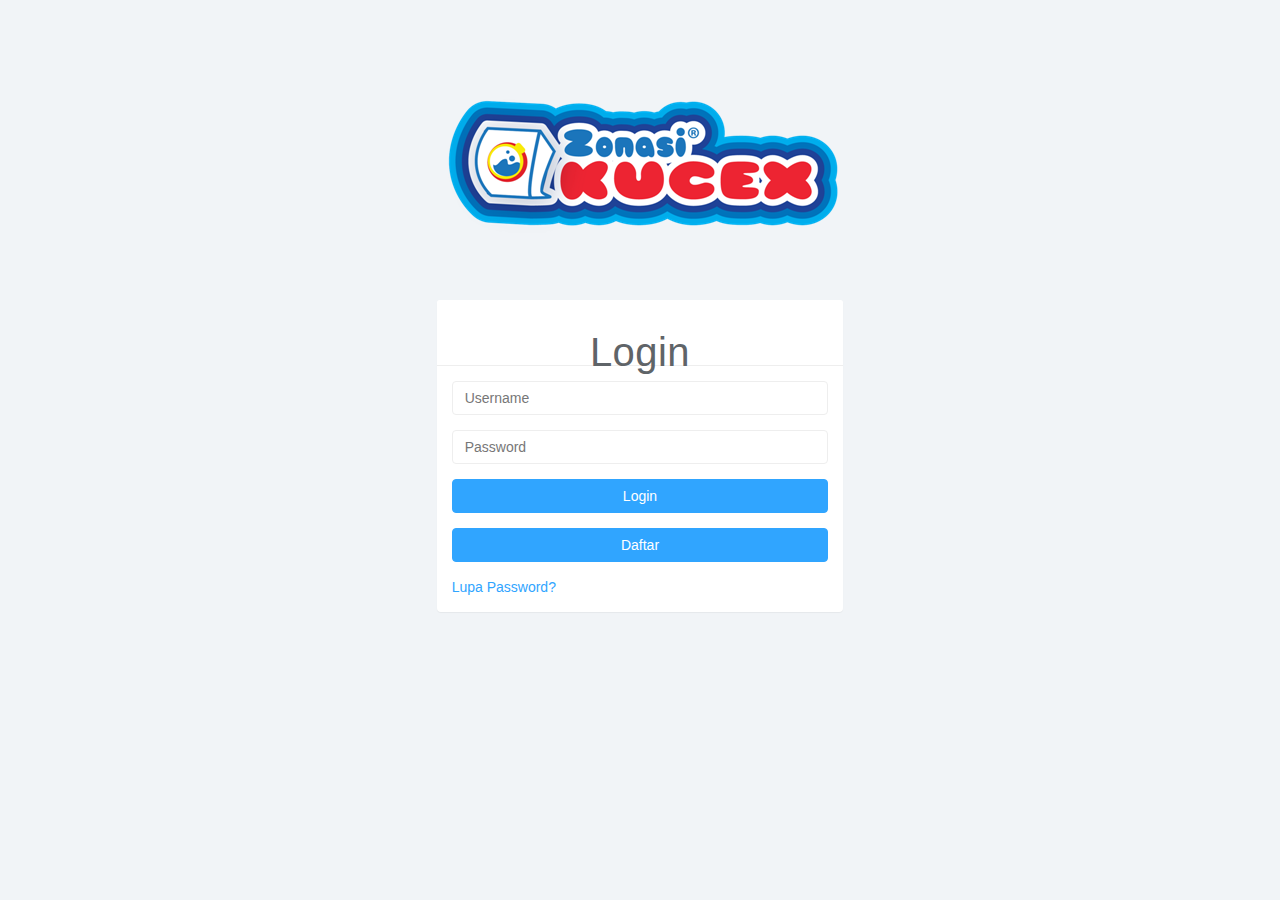
<file: Index.html>
<!DOCTYPE html>
<html>
<head>
<meta charset="utf-8">
<meta name="viewport" content="width=device-width, initial-scale=1">
<title>Laundry Zonasi Kucex</title>
<link rel="icon" type="image" href="img/Logo zonasi kucex.png">
<link href="css/bootstrap.min.css" rel="stylesheet">
<link href="css/datepicker3.css" rel="stylesheet">
<link href="css/styles.css" rel="stylesheet">


</head>

<body>
	
	<div class="row">
	<center><img src="img/Logo Zonasi Kucex3.png"></center>		
		<div class="col-xs-10 col-xs-offset-1 col-sm-8 col-sm-offset-2 col-md-4 col-md-offset-4">
			<div class="login-panel panel panel-default">
				<div class="panel-heading"><center><h1>Login</h1></center></div>

				<div class="panel-body">
					<form role="form" method="post" action="LoginAksi.php">
						<fieldset>
							<div class="form-group">
								<input type="username" class="form-control" name="user" placeholder="Username" required>
							</div>
							<div class="form-group">
								<input type="password" class="form-control" name="pass" placeholder="Password" required>
							</div>
							<div class="form-group">
								<button type="submit" class="form-control btn btn-primary" name="submit">Login</button>
							</div>
							<div class="form-group">
								<a href="User/DaftarPelanggan.html" class="form-control btn btn-primary">Daftar</a>
							</div>
								<a href="User/LupaPassword.php">Lupa Password?</a>
						</fieldset>
					</form>
				</div>
			</div>
		</div>

	</div>	
	
		

	<script src="js/jquery-1.11.1.min.js"></script>
	<script src="js/bootstrap.min.js"></script>
	<script src="js/chart.min.js"></script>
	<script src="js/chart-data.js"></script>
	<script src="js/easypiechart.js"></script>
	<script src="js/easypiechart-data.js"></script>
	<script src="js/bootstrap-datepicker.js"></script>
	<script>
		!function ($) {
			$(document).on("click","ul.nav li.parent > a > span.icon", function(){		  
				$(this).find('em:first').toggleClass("glyphicon-minus");	  
			}); 
			$(".sidebar span.icon").find('em:first').addClass("glyphicon-plus");
		}(window.jQuery);

		$(window).on('resize', function () {
		  if ($(window).width() > 768) $('#sidebar-collapse').collapse('show')
		})
		$(window).on('resize', function () {
		  if ($(window).width() <= 767) $('#sidebar-collapse').collapse('hide')
		})
	</script>	
</body>

</html>
</file>
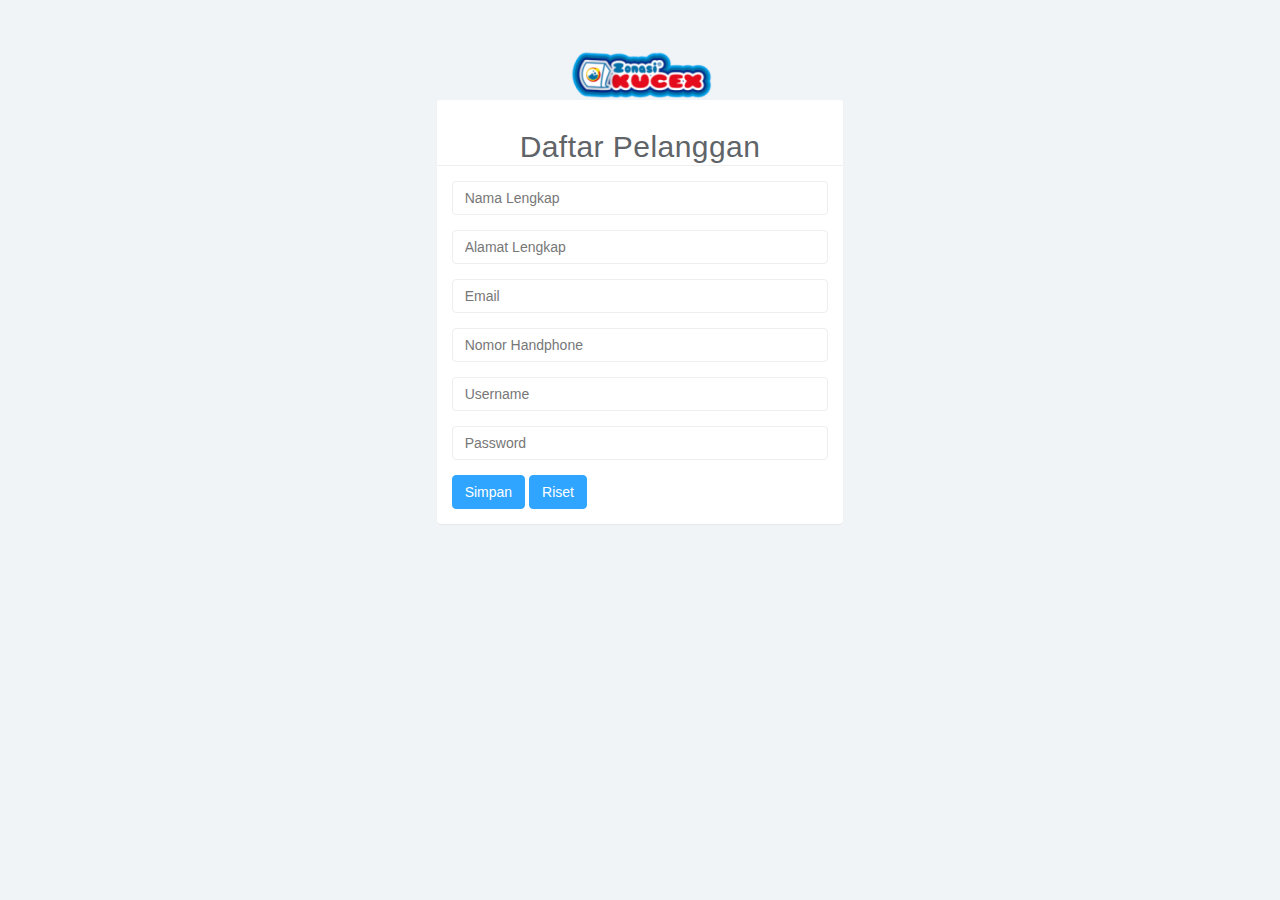
<file: User/DaftarPelanggan.html>
<!DOCTYPE html>
<html>
<head>
<meta charset="utf-8">
<meta name="viewport" content="width=device-width, initial-scale=1">
<title>Laundry Zonasi Kucex</title>
<link rel="icon" type="image" href="../img/Logo zonasi kucex.png">
<link href="../css/bootstrap.min.css" rel="stylesheet">
<link href="../css/datepicker3.css" rel="stylesheet">
<link href="../css/styles.css" rel="stylesheet">


</head>

<body>
	<center><img src="../img/Logo Zonasi Kucex.png"></center>
	<div class="row">

		<div class="col-xs-10 col-xs-offset-1 col-sm-8 col-sm-offset-2 col-md-4 col-md-offset-4">
			<div class="login-panel panel panel-default">
				<div class="panel-heading"><center><h2>Daftar Pelanggan</h2></center></div>

				<div class="panel-body">
					<form role="form" action="DaftarAksi.php" method="post">
						<fieldset>

							<div class="form-group">
								<input type="text" class="form-control" name="Nama" placeholder="Nama Lengkap" required>
							</div>
							<div class="form-group">
								<input type="text" class="form-control" name="Alamat" placeholder="Alamat Lengkap" required>
							</div>
							<div class="form-group">
								<input type="email" class="form-control" name="Email" placeholder="Email" required>
							</div>
							<div class="form-group">
								<input type="tel" class="form-control" name="Nomor" placeholder="Nomor Handphone" required>
							</div>
							<div class="form-group">
								<input type="text" class="form-control" name="Username" placeholder="Username" required>
							</div>
							<div class="form-group">
								<input type="Password" class="form-control" name="Password" placeholder="Password" required>
							</div>
								<div class="form-group">
									<input type = "hidden" name="Level" value="Pelanggan">
								</div>
								<div class="form-group">
									<input type = "hidden" name="Flag" value="1">
								</div>						 
							 <button type="submit" name="submit" class="btn btn-primary">Simpan</button>
							 <button type="reset" name="reset" class="btn btn-primary">Riset</button>
						</fieldset>
					</form>
				</div>
			</div>
		</div>

	</div>	
	
		

	<script src="../js/jquery-1.11.1.min.js"></script>
	<script src="../js/bootstrap.min.js"></script>
	<script src="../js/chart.min.js"></script>
	<script src="../js/chart-data.js"></script>
	<script src="../js/easypiechart.js"></script>
	<script src="../js/easypiechart-data.js"></script>
	<script src="../js/bootstrap-datepicker.js"></script>
	<script>
		!function ($) {
			$(document).on("click","ul.nav li.parent > a > span.icon", function(){		  
				$(this).find('em:first').toggleClass("glyphicon-minus");	  
			}); 
			$(".sidebar span.icon").find('em:first').addClass("glyphicon-plus");
		}(window.jQuery);

		$(window).on('resize', function () {
		  if ($(window).width() > 768) $('#sidebar-collapse').collapse('show')
		})
		$(window).on('resize', function () {
		  if ($(window).width() <= 767) $('#sidebar-collapse').collapse('hide')
		})
	</script>	
</body>

</html>
</file>
<file: css/datepicker3.css>
/*!
 * Datepicker for Bootstrap
 *
 * Copyright 2012 Stefan Petre
 * Improvements by Andrew Rowls
 * Licensed under the Apache License v2.0
 * http://www.apache.org/licenses/LICENSE-2.0
 *
 */
.datepicker {
  padding: 4px;
  border-radius: 4px;
  direction: ltr;
  /*.dow {
		border-top: 1px solid #ddd !important;
	}*/
}
.datepicker-inline {
  width: 220px;
}
.datepicker.datepicker-rtl {
  direction: rtl;
}
.datepicker.datepicker-rtl table tr td span {
  float: right;
}
.datepicker-dropdown {
  top: 0;
  left: 0;
}
.datepicker-dropdown:before {
  content: '';
  display: inline-block;
  border-left: 7px solid transparent;
  border-right: 7px solid transparent;
  border-bottom: 7px solid #ccc;
  border-top: 0;
  border-bottom-color: rgba(0, 0, 0, 0.2);
  position: absolute;
}
.datepicker-dropdown:after {
  content: '';
  display: inline-block;
  border-left: 6px solid transparent;
  border-right: 6px solid transparent;
  border-bottom: 6px solid #fff;
  border-top: 0;
  position: absolute;
}
.datepicker-dropdown.datepicker-orient-left:before {
  left: 6px;
}
.datepicker-dropdown.datepicker-orient-left:after {
  left: 7px;
}
.datepicker-dropdown.datepicker-orient-right:before {
  right: 6px;
}
.datepicker-dropdown.datepicker-orient-right:after {
  right: 7px;
}
.datepicker-dropdown.datepicker-orient-top:before {
  top: -7px;
}
.datepicker-dropdown.datepicker-orient-top:after {
  top: -6px;
}
.datepicker-dropdown.datepicker-orient-bottom:before {
  bottom: -7px;
  border-bottom: 0;
  border-top: 7px solid #999;
}
.datepicker-dropdown.datepicker-orient-bottom:after {
  bottom: -6px;
  border-bottom: 0;
  border-top: 6px solid #fff;
}
.datepicker > div {
  display: none;
}
.datepicker.days div.datepicker-days {
  display: block;
}
.datepicker.months div.datepicker-months {
  display: block;
}
.datepicker.years div.datepicker-years {
  display: block;
}
.datepicker table {
  margin: 0;
  -webkit-touch-callout: none;
  -webkit-user-select: none;
  -khtml-user-select: none;
  -moz-user-select: none;
  -ms-user-select: none;
  user-select: none;
}
.datepicker table tr td,
.datepicker table tr th {
  text-align: center;
  width: 30px;
  height: 30px;
  border-radius: 4px;
  border: none;
}
.table-striped .datepicker table tr td,
.table-striped .datepicker table tr th {
  background-color: transparent;
}
.datepicker table tr td.day:hover,
.datepicker table tr td.day.focused {
  background: #eeeeee;
  cursor: pointer;
}
.datepicker table tr td.old,
.datepicker table tr td.new {
  color: #999999;
}
.datepicker table tr td.disabled,
.datepicker table tr td.disabled:hover {
  background: none;
  color: #999999;
  cursor: default;
}
.datepicker table tr td.today,
.datepicker table tr td.today:hover,
.datepicker table tr td.today.disabled,
.datepicker table tr td.today.disabled:hover {
  color: #000000;
  background-color: #ffdb99;
  border-color: #ffb733;
}
.datepicker table tr td.today:hover,
.datepicker table tr td.today:hover:hover,
.datepicker table tr td.today.disabled:hover,
.datepicker table tr td.today.disabled:hover:hover,
.datepicker table tr td.today:focus,
.datepicker table tr td.today:hover:focus,
.datepicker table tr td.today.disabled:focus,
.datepicker table tr td.today.disabled:hover:focus,
.datepicker table tr td.today:active,
.datepicker table tr td.today:hover:active,
.datepicker table tr td.today.disabled:active,
.datepicker table tr td.today.disabled:hover:active,
.datepicker table tr td.today.active,
.datepicker table tr td.today:hover.active,
.datepicker table tr td.today.disabled.active,
.datepicker table tr td.today.disabled:hover.active,
.open .dropdown-toggle.datepicker table tr td.today,
.open .dropdown-toggle.datepicker table tr td.today:hover,
.open .dropdown-toggle.datepicker table tr td.today.disabled,
.open .dropdown-toggle.datepicker table tr td.today.disabled:hover {
  color: #000000;
  background-color: #ffcd70;
  border-color: #f59e00;
}
.datepicker table tr td.today:active,
.datepicker table tr td.today:hover:active,
.datepicker table tr td.today.disabled:active,
.datepicker table tr td.today.disabled:hover:active,
.datepicker table tr td.today.active,
.datepicker table tr td.today:hover.active,
.datepicker table tr td.today.disabled.active,
.datepicker table tr td.today.disabled:hover.active,
.open .dropdown-toggle.datepicker table tr td.today,
.open .dropdown-toggle.datepicker table tr td.today:hover,
.open .dropdown-toggle.datepicker table tr td.today.disabled,
.open .dropdown-toggle.datepicker table tr td.today.disabled:hover {
  background-image: none;
}
.datepicker table tr td.today.disabled,
.datepicker table tr td.today:hover.disabled,
.datepicker table tr td.today.disabled.disabled,
.datepicker table tr td.today.disabled:hover.disabled,
.datepicker table tr td.today[disabled],
.datepicker table tr td.today:hover[disabled],
.datepicker table tr td.today.disabled[disabled],
.datepicker table tr td.today.disabled:hover[disabled],
fieldset[disabled] .datepicker table tr td.today,
fieldset[disabled] .datepicker table tr td.today:hover,
fieldset[disabled] .datepicker table tr td.today.disabled,
fieldset[disabled] .datepicker table tr td.today.disabled:hover,
.datepicker table tr td.today.disabled:hover,
.datepicker table tr td.today:hover.disabled:hover,
.datepicker table tr td.today.disabled.disabled:hover,
.datepicker table tr td.today.disabled:hover.disabled:hover,
.datepicker table tr td.today[disabled]:hover,
.datepicker table tr td.today:hover[disabled]:hover,
.datepicker table tr td.today.disabled[disabled]:hover,
.datepicker table tr td.today.disabled:hover[disabled]:hover,
fieldset[disabled] .datepicker table tr td.today:hover,
fieldset[disabled] .datepicker table tr td.today:hover:hover,
fieldset[disabled] .datepicker table tr td.today.disabled:hover,
fieldset[disabled] .datepicker table tr td.today.disabled:hover:hover,
.datepicker table tr td.today.disabled:focus,
.datepicker table tr td.today:hover.disabled:focus,
.datepicker table tr td.today.disabled.disabled:focus,
.datepicker table tr td.today.disabled:hover.disabled:focus,
.datepicker table tr td.today[disabled]:focus,
.datepicker table tr td.today:hover[disabled]:focus,
.datepicker table tr td.today.disabled[disabled]:focus,
.datepicker table tr td.today.disabled:hover[disabled]:focus,
fieldset[disabled] .datepicker table tr td.today:focus,
fieldset[disabled] .datepicker table tr td.today:hover:focus,
fieldset[disabled] .datepicker table tr td.today.disabled:focus,
fieldset[disabled] .datepicker table tr td.today.disabled:hover:focus,
.datepicker table tr td.today.disabled:active,
.datepicker table tr td.today:hover.disabled:active,
.datepicker table tr td.today.disabled.disabled:active,
.datepicker table tr td.today.disabled:hover.disabled:active,
.datepicker table tr td.today[disabled]:active,
.datepicker table tr td.today:hover[disabled]:active,
.datepicker table tr td.today.disabled[disabled]:active,
.datepicker table tr td.today.disabled:hover[disabled]:active,
fieldset[disabled] .datepicker table tr td.today:active,
fieldset[disabled] .datepicker table tr td.today:hover:active,
fieldset[disabled] .datepicker table tr td.today.disabled:active,
fieldset[disabled] .datepicker table tr td.today.disabled:hover:active,
.datepicker table tr td.today.disabled.active,
.datepicker table tr td.today:hover.disabled.active,
.datepicker table tr td.today.disabled.disabled.active,
.datepicker table tr td.today.disabled:hover.disabled.active,
.datepicker table tr td.today[disabled].active,
.datepicker table tr td.today:hover[disabled].active,
.datepicker table tr td.today.disabled[disabled].active,
.datepicker table tr td.today.disabled:hover[disabled].active,
fieldset[disabled] .datepicker table tr td.today.active,
fieldset[disabled] .datepicker table tr td.today:hover.active,
fieldset[disabled] .datepicker table tr td.today.disabled.active,
fieldset[disabled] .datepicker table tr td.today.disabled:hover.active {
  background-color: #ffdb99;
  border-color: #ffb733;
}
.datepicker table tr td.today:hover:hover {
  color: #000;
}
.datepicker table tr td.today.active:hover {
  color: #fff;
}
.datepicker table tr td.range,
.datepicker table tr td.range:hover,
.datepicker table tr td.range.disabled,
.datepicker table tr td.range.disabled:hover {
  background: #eeeeee;
  border-radius: 0;
}
.datepicker table tr td.range.today,
.datepicker table tr td.range.today:hover,
.datepicker table tr td.range.today.disabled,
.datepicker table tr td.range.today.disabled:hover {
  color: #000000;
  background-color: #f7ca77;
  border-color: #f1a417;
  border-radius: 0;
}
.datepicker table tr td.range.today:hover,
.datepicker table tr td.range.today:hover:hover,
.datepicker table tr td.range.today.disabled:hover,
.datepicker table tr td.range.today.disabled:hover:hover,
.datepicker table tr td.range.today:focus,
.datepicker table tr td.range.today:hover:focus,
.datepicker table tr td.range.today.disabled:focus,
.datepicker table tr td.range.today.disabled:hover:focus,
.datepicker table tr td.range.today:active,
.datepicker table tr td.range.today:hover:active,
.datepicker table tr td.range.today.disabled:active,
.datepicker table tr td.range.today.disabled:hover:active,
.datepicker table tr td.range.today.active,
.datepicker table tr td.range.today:hover.active,
.datepicker table tr td.range.today.disabled.active,
.datepicker table tr td.range.today.disabled:hover.active,
.open .dropdown-toggle.datepicker table tr td.range.today,
.open .dropdown-toggle.datepicker table tr td.range.today:hover,
.open .dropdown-toggle.datepicker table tr td.range.today.disabled,
.open .dropdown-toggle.datepicker table tr td.range.today.disabled:hover {
  color: #000000;
  background-color: #f4bb51;
  border-color: #bf800c;
}
.datepicker table tr td.range.today:active,
.datepicker table tr td.range.today:hover:active,
.datepicker table tr td.range.today.disabled:active,
.datepicker table tr td.range.today.disabled:hover:active,
.datepicker table tr td.range.today.active,
.datepicker table tr td.range.today:hover.active,
.datepicker table tr td.range.today.disabled.active,
.datepicker table tr td.range.today.disabled:hover.active,
.open .dropdown-toggle.datepicker table tr td.range.today,
.open .dropdown-toggle.datepicker table tr td.range.today:hover,
.open .dropdown-toggle.datepicker table tr td.range.today.disabled,
.open .dropdown-toggle.datepicker table tr td.range.today.disabled:hover {
  background-image: none;
}
.datepicker table tr td.range.today.disabled,
.datepicker table tr td.range.today:hover.disabled,
.datepicker table tr td.range.today.disabled.disabled,
.datepicker table tr td.range.today.disabled:hover.disabled,
.datepicker table tr td.range.today[disabled],
.datepicker table tr td.range.today:hover[disabled],
.datepicker table tr td.range.today.disabled[disabled],
.datepicker table tr td.range.today.disabled:hover[disabled],
fieldset[disabled] .datepicker table tr td.range.today,
fieldset[disabled] .datepicker table tr td.range.today:hover,
fieldset[disabled] .datepicker table tr td.range.today.disabled,
fieldset[disabled] .datepicker table tr td.range.today.disabled:hover,
.datepicker table tr td.range.today.disabled:hover,
.datepicker table tr td.range.today:hover.disabled:hover,
.datepicker table tr td.range.today.disabled.disabled:hover,
.datepicker table tr td.range.today.disabled:hover.disabled:hover,
.datepicker table tr td.range.today[disabled]:hover,
.datepicker table tr td.range.today:hover[disabled]:hover,
.datepicker table tr td.range.today.disabled[disabled]:hover,
.datepicker table tr td.range.today.disabled:hover[disabled]:hover,
fieldset[disabled] .datepicker table tr td.range.today:hover,
fieldset[disabled] .datepicker table tr td.range.today:hover:hover,
fieldset[disabled] .datepicker table tr td.range.today.disabled:hover,
fieldset[disabled] .datepicker table tr td.range.today.disabled:hover:hover,
.datepicker table tr td.range.today.disabled:focus,
.datepicker table tr td.range.today:hover.disabled:focus,
.datepicker table tr td.range.today.disabled.disabled:focus,
.datepicker table tr td.range.today.disabled:hover.disabled:focus,
.datepicker table tr td.range.today[disabled]:focus,
.datepicker table tr td.range.today:hover[disabled]:focus,
.datepicker table tr td.range.today.disabled[disabled]:focus,
.datepicker table tr td.range.today.disabled:hover[disabled]:focus,
fieldset[disabled] .datepicker table tr td.range.today:focus,
fieldset[disabled] .datepicker table tr td.range.today:hover:focus,
fieldset[disabled] .datepicker table tr td.range.today.disabled:focus,
fieldset[disabled] .datepicker table tr td.range.today.disabled:hover:focus,
.datepicker table tr td.range.today.disabled:active,
.datepicker table tr td.range.today:hover.disabled:active,
.datepicker table tr td.range.today.disabled.disabled:active,
.datepicker table tr td.range.today.disabled:hover.disabled:active,
.datepicker table tr td.range.today[disabled]:active,
.datepicker table tr td.range.today:hover[disabled]:active,
.datepicker table tr td.range.today.disabled[disabled]:active,
.datepicker table tr td.range.today.disabled:hover[disabled]:active,
fieldset[disabled] .datepicker table tr td.range.today:active,
fieldset[disabled] .datepicker table tr td.range.today:hover:active,
fieldset[disabled] .datepicker table tr td.range.today.disabled:active,
fieldset[disabled] .datepicker table tr td.range.today.disabled:hover:active,
.datepicker table tr td.range.today.disabled.active,
.datepicker table tr td.range.today:hover.disabled.active,
.datepicker table tr td.range.today.disabled.disabled.active,
.datepicker table tr td.range.today.disabled:hover.disabled.active,
.datepicker table tr td.range.today[disabled].active,
.datepicker table tr td.range.today:hover[disabled].active,
.datepicker table tr td.range.today.disabled[disabled].active,
.datepicker table tr td.range.today.disabled:hover[disabled].active,
fieldset[disabled] .datepicker table tr td.range.today.active,
fieldset[disabled] .datepicker table tr td.range.today:hover.active,
fieldset[disabled] .datepicker table tr td.range.today.disabled.active,
fieldset[disabled] .datepicker table tr td.range.today.disabled:hover.active {
  background-color: #f7ca77;
  border-color: #f1a417;
}
.datepicker table tr td.selected,
.datepicker table tr td.selected:hover,
.datepicker table tr td.selected.disabled,
.datepicker table tr td.selected.disabled:hover {
  color: #ffffff;
  background-color: #999999;
  border-color: #555555;
  text-shadow: 0 -1px 0 rgba(0, 0, 0, 0.25);
}
.datepicker table tr td.selected:hover,
.datepicker table tr td.selected:hover:hover,
.datepicker table tr td.selected.disabled:hover,
.datepicker table tr td.selected.disabled:hover:hover,
.datepicker table tr td.selected:focus,
.datepicker table tr td.selected:hover:focus,
.datepicker table tr td.selected.disabled:focus,
.datepicker table tr td.selected.disabled:hover:focus,
.datepicker table tr td.selected:active,
.datepicker table tr td.selected:hover:active,
.datepicker table tr td.selected.disabled:active,
.datepicker table tr td.selected.disabled:hover:active,
.datepicker table tr td.selected.active,
.datepicker table tr td.selected:hover.active,
.datepicker table tr td.selected.disabled.active,
.datepicker table tr td.selected.disabled:hover.active,
.open .dropdown-toggle.datepicker table tr td.selected,
.open .dropdown-toggle.datepicker table tr td.selected:hover,
.open .dropdown-toggle.datepicker table tr td.selected.disabled,
.open .dropdown-toggle.datepicker table tr td.selected.disabled:hover {
  color: #ffffff;
  background-color: #858585;
  border-color: #373737;
}
.datepicker table tr td.selected:active,
.datepicker table tr td.selected:hover:active,
.datepicker table tr td.selected.disabled:active,
.datepicker table tr td.selected.disabled:hover:active,
.datepicker table tr td.selected.active,
.datepicker table tr td.selected:hover.active,
.datepicker table tr td.selected.disabled.active,
.datepicker table tr td.selected.disabled:hover.active,
.open .dropdown-toggle.datepicker table tr td.selected,
.open .dropdown-toggle.datepicker table tr td.selected:hover,
.open .dropdown-toggle.datepicker table tr td.selected.disabled,
.open .dropdown-toggle.datepicker table tr td.selected.disabled:hover {
  background-image: none;
}
.datepicker table tr td.selected.disabled,
.datepicker table tr td.selected:hover.disabled,
.datepicker table tr td.selected.disabled.disabled,
.datepicker table tr td.selected.disabled:hover.disabled,
.datepicker table tr td.selected[disabled],
.datepicker table tr td.selected:hover[disabled],
.datepicker table tr td.selected.disabled[disabled],
.datepicker table tr td.selected.disabled:hover[disabled],
fieldset[disabled] .datepicker table tr td.selected,
fieldset[disabled] .datepicker table tr td.selected:hover,
fieldset[disabled] .datepicker table tr td.selected.disabled,
fieldset[disabled] .datepicker table tr td.selected.disabled:hover,
.datepicker table tr td.selected.disabled:hover,
.datepicker table tr td.selected:hover.disabled:hover,
.datepicker table tr td.selected.disabled.disabled:hover,
.datepicker table tr td.selected.disabled:hover.disabled:hover,
.datepicker table tr td.selected[disabled]:hover,
.datepicker table tr td.selected:hover[disabled]:hover,
.datepicker table tr td.selected.disabled[disabled]:hover,
.datepicker table tr td.selected.disabled:hover[disabled]:hover,
fieldset[disabled] .datepicker table tr td.selected:hover,
fieldset[disabled] .datepicker table tr td.selected:hover:hover,
fieldset[disabled] .datepicker table tr td.selected.disabled:hover,
fieldset[disabled] .datepicker table tr td.selected.disabled:hover:hover,
.datepicker table tr td.selected.disabled:focus,
.datepicker table tr td.selected:hover.disabled:focus,
.datepicker table tr td.selected.disabled.disabled:focus,
.datepicker table tr td.selected.disabled:hover.disabled:focus,
.datepicker table tr td.selected[disabled]:focus,
.datepicker table tr td.selected:hover[disabled]:focus,
.datepicker table tr td.selected.disabled[disabled]:focus,
.datepicker table tr td.selected.disabled:hover[disabled]:focus,
fieldset[disabled] .datepicker table tr td.selected:focus,
fieldset[disabled] .datepicker table tr td.selected:hover:focus,
fieldset[disabled] .datepicker table tr td.selected.disabled:focus,
fieldset[disabled] .datepicker table tr td.selected.disabled:hover:focus,
.datepicker table tr td.selected.disabled:active,
.datepicker table tr td.selected:hover.disabled:active,
.datepicker table tr td.selected.disabled.disabled:active,
.datepicker table tr td.selected.disabled:hover.disabled:active,
.datepicker table tr td.selected[disabled]:active,
.datepicker table tr td.selected:hover[disabled]:active,
.datepicker table tr td.selected.disabled[disabled]:active,
.datepicker table tr td.selected.disabled:hover[disabled]:active,
fieldset[disabled] .datepicker table tr td.selected:active,
fieldset[disabled] .datepicker table tr td.selected:hover:active,
fieldset[disabled] .datepicker table tr td.selected.disabled:active,
fieldset[disabled] .datepicker table tr td.selected.disabled:hover:active,
.datepicker table tr td.selected.disabled.active,
.datepicker table tr td.selected:hover.disabled.active,
.datepicker table tr td.selected.disabled.disabled.active,
.datepicker table tr td.selected.disabled:hover.disabled.active,
.datepicker table tr td.selected[disabled].active,
.datepicker table tr td.selected:hover[disabled].active,
.datepicker table tr td.selected.disabled[disabled].active,
.datepicker table tr td.selected.disabled:hover[disabled].active,
fieldset[disabled] .datepicker table tr td.selected.active,
fieldset[disabled] .datepicker table tr td.selected:hover.active,
fieldset[disabled] .datepicker table tr td.selected.disabled.active,
fieldset[disabled] .datepicker table tr td.selected.disabled:hover.active {
  background-color: #999999;
  border-color: #555555;
}
.datepicker table tr td.active,
.datepicker table tr td.active:hover,
.datepicker table tr td.active.disabled,
.datepicker table tr td.active.disabled:hover {
  color: #ffffff;
  background-color: #428bca;
  border-color: #357ebd;
  text-shadow: 0 -1px 0 rgba(0, 0, 0, 0.25);
}
.datepicker table tr td.active:hover,
.datepicker table tr td.active:hover:hover,
.datepicker table tr td.active.disabled:hover,
.datepicker table tr td.active.disabled:hover:hover,
.datepicker table tr td.active:focus,
.datepicker table tr td.active:hover:focus,
.datepicker table tr td.active.disabled:focus,
.datepicker table tr td.active.disabled:hover:focus,
.datepicker table tr td.active:active,
.datepicker table tr td.active:hover:active,
.datepicker table tr td.active.disabled:active,
.datepicker table tr td.active.disabled:hover:active,
.datepicker table tr td.active.active,
.datepicker table tr td.active:hover.active,
.datepicker table tr td.active.disabled.active,
.datepicker table tr td.active.disabled:hover.active,
.open .dropdown-toggle.datepicker table tr td.active,
.open .dropdown-toggle.datepicker table tr td.active:hover,
.open .dropdown-toggle.datepicker table tr td.active.disabled,
.open .dropdown-toggle.datepicker table tr td.active.disabled:hover {
  color: #ffffff;
  background-color: #3276b1;
  border-color: #285e8e;
}
.datepicker table tr td.active:active,
.datepicker table tr td.active:hover:active,
.datepicker table tr td.active.disabled:active,
.datepicker table tr td.active.disabled:hover:active,
.datepicker table tr td.active.active,
.datepicker table tr td.active:hover.active,
.datepicker table tr td.active.disabled.active,
.datepicker table tr td.active.disabled:hover.active,
.open .dropdown-toggle.datepicker table tr td.active,
.open .dropdown-toggle.datepicker table tr td.active:hover,
.open .dropdown-toggle.datepicker table tr td.active.disabled,
.open .dropdown-toggle.datepicker table tr td.active.disabled:hover {
  background-image: none;
}
.datepicker table tr td.active.disabled,
.datepicker table tr td.active:hover.disabled,
.datepicker table tr td.active.disabled.disabled,
.datepicker table tr td.active.disabled:hover.disabled,
.datepicker table tr td.active[disabled],
.datepicker table tr td.active:hover[disabled],
.datepicker table tr td.active.disabled[disabled],
.datepicker table tr td.active.disabled:hover[disabled],
fieldset[disabled] .datepicker table tr td.active,
fieldset[disabled] .datepicker table tr td.active:hover,
fieldset[disabled] .datepicker table tr td.active.disabled,
fieldset[disabled] .datepicker table tr td.active.disabled:hover,
.datepicker table tr td.active.disabled:hover,
.datepicker table tr td.active:hover.disabled:hover,
.datepicker table tr td.active.disabled.disabled:hover,
.datepicker table tr td.active.disabled:hover.disabled:hover,
.datepicker table tr td.active[disabled]:hover,
.datepicker table tr td.active:hover[disabled]:hover,
.datepicker table tr td.active.disabled[disabled]:hover,
.datepicker table tr td.active.disabled:hover[disabled]:hover,
fieldset[disabled] .datepicker table tr td.active:hover,
fieldset[disabled] .datepicker table tr td.active:hover:hover,
fieldset[disabled] .datepicker table tr td.active.disabled:hover,
fieldset[disabled] .datepicker table tr td.active.disabled:hover:hover,
.datepicker table tr td.active.disabled:focus,
.datepicker table tr td.active:hover.disabled:focus,
.datepicker table tr td.active.disabled.disabled:focus,
.datepicker table tr td.active.disabled:hover.disabled:focus,
.datepicker table tr td.active[disabled]:focus,
.datepicker table tr td.active:hover[disabled]:focus,
.datepicker table tr td.active.disabled[disabled]:focus,
.datepicker table tr td.active.disabled:hover[disabled]:focus,
fieldset[disabled] .datepicker table tr td.active:focus,
fieldset[disabled] .datepicker table tr td.active:hover:focus,
fieldset[disabled] .datepicker table tr td.active.disabled:focus,
fieldset[disabled] .datepicker table tr td.active.disabled:hover:focus,
.datepicker table tr td.active.disabled:active,
.datepicker table tr td.active:hover.disabled:active,
.datepicker table tr td.active.disabled.disabled:active,
.datepicker table tr td.active.disabled:hover.disabled:active,
.datepicker table tr td.active[disabled]:active,
.datepicker table tr td.active:hover[disabled]:active,
.datepicker table tr td.active.disabled[disabled]:active,
.datepicker table tr td.active.disabled:hover[disabled]:active,
fieldset[disabled] .datepicker table tr td.active:active,
fieldset[disabled] .datepicker table tr td.active:hover:active,
fieldset[disabled] .datepicker table tr td.active.disabled:active,
fieldset[disabled] .datepicker table tr td.active.disabled:hover:active,
.datepicker table tr td.active.disabled.active,
.datepicker table tr td.active:hover.disabled.active,
.datepicker table tr td.active.disabled.disabled.active,
.datepicker table tr td.active.disabled:hover.disabled.active,
.datepicker table tr td.active[disabled].active,
.datepicker table tr td.active:hover[disabled].active,
.datepicker table tr td.active.disabled[disabled].active,
.datepicker table tr td.active.disabled:hover[disabled].active,
fieldset[disabled] .datepicker table tr td.active.active,
fieldset[disabled] .datepicker table tr td.active:hover.active,
fieldset[disabled] .datepicker table tr td.active.disabled.active,
fieldset[disabled] .datepicker table tr td.active.disabled:hover.active {
  background-color: #428bca;
  border-color: #357ebd;
}
.datepicker table tr td span {
  display: block;
  width: 23%;
  height: 54px;
  line-height: 54px;
  float: left;
  margin: 1%;
  cursor: pointer;
  border-radius: 4px;
}
.datepicker table tr td span:hover {
  background: #eeeeee;
}
.datepicker table tr td span.disabled,
.datepicker table tr td span.disabled:hover {
  background: none;
  color: #999999;
  cursor: default;
}
.datepicker table tr td span.active,
.datepicker table tr td span.active:hover,
.datepicker table tr td span.active.disabled,
.datepicker table tr td span.active.disabled:hover {
  color: #ffffff;
  background-color: #428bca;
  border-color: #357ebd;
  text-shadow: 0 -1px 0 rgba(0, 0, 0, 0.25);
}
.datepicker table tr td span.active:hover,
.datepicker table tr td span.active:hover:hover,
.datepicker table tr td span.active.disabled:hover,
.datepicker table tr td span.active.disabled:hover:hover,
.datepicker table tr td span.active:focus,
.datepicker table tr td span.active:hover:focus,
.datepicker table tr td span.active.disabled:focus,
.datepicker table tr td span.active.disabled:hover:focus,
.datepicker table tr td span.active:active,
.datepicker table tr td span.active:hover:active,
.datepicker table tr td span.active.disabled:active,
.datepicker table tr td span.active.disabled:hover:active,
.datepicker table tr td span.active.active,
.datepicker table tr td span.active:hover.active,
.datepicker table tr td span.active.disabled.active,
.datepicker table tr td span.active.disabled:hover.active,
.open .dropdown-toggle.datepicker table tr td span.active,
.open .dropdown-toggle.datepicker table tr td span.active:hover,
.open .dropdown-toggle.datepicker table tr td span.active.disabled,
.open .dropdown-toggle.datepicker table tr td span.active.disabled:hover {
  color: #ffffff;
  background-color: #3276b1;
  border-color: #285e8e;
}
.datepicker table tr td span.active:active,
.datepicker table tr td span.active:hover:active,
.datepicker table tr td span.active.disabled:active,
.datepicker table tr td span.active.disabled:hover:active,
.datepicker table tr td span.active.active,
.datepicker table tr td span.active:hover.active,
.datepicker table tr td span.active.disabled.active,
.datepicker table tr td span.active.disabled:hover.active,
.open .dropdown-toggle.datepicker table tr td span.active,
.open .dropdown-toggle.datepicker table tr td span.active:hover,
.open .dropdown-toggle.datepicker table tr td span.active.disabled,
.open .dropdown-toggle.datepicker table tr td span.active.disabled:hover {
  background-image: none;
}
.datepicker table tr td span.active.disabled,
.datepicker table tr td span.active:hover.disabled,
.datepicker table tr td span.active.disabled.disabled,
.datepicker table tr td span.active.disabled:hover.disabled,
.datepicker table tr td span.active[disabled],
.datepicker table tr td span.active:hover[disabled],
.datepicker table tr td span.active.disabled[disabled],
.datepicker table tr td span.active.disabled:hover[disabled],
fieldset[disabled] .datepicker table tr td span.active,
fieldset[disabled] .datepicker table tr td span.active:hover,
fieldset[disabled] .datepicker table tr td span.active.disabled,
fieldset[disabled] .datepicker table tr td span.active.disabled:hover,
.datepicker table tr td span.active.disabled:hover,
.datepicker table tr td span.active:hover.disabled:hover,
.datepicker table tr td span.active.disabled.disabled:hover,
.datepicker table tr td span.active.disabled:hover.disabled:hover,
.datepicker table tr td span.active[disabled]:hover,
.datepicker table tr td span.active:hover[disabled]:hover,
.datepicker table tr td span.active.disabled[disabled]:hover,
.datepicker table tr td span.active.disabled:hover[disabled]:hover,
fieldset[disabled] .datepicker table tr td span.active:hover,
fieldset[disabled] .datepicker table tr td span.active:hover:hover,
fieldset[disabled] .datepicker table tr td span.active.disabled:hover,
fieldset[disabled] .datepicker table tr td span.active.disabled:hover:hover,
.datepicker table tr td span.active.disabled:focus,
.datepicker table tr td span.active:hover.disabled:focus,
.datepicker table tr td span.active.disabled.disabled:focus,
.datepicker table tr td span.active.disabled:hover.disabled:focus,
.datepicker table tr td span.active[disabled]:focus,
.datepicker table tr td span.active:hover[disabled]:focus,
.datepicker table tr td span.active.disabled[disabled]:focus,
.datepicker table tr td span.active.disabled:hover[disabled]:focus,
fieldset[disabled] .datepicker table tr td span.active:focus,
fieldset[disabled] .datepicker table tr td span.active:hover:focus,
fieldset[disabled] .datepicker table tr td span.active.disabled:focus,
fieldset[disabled] .datepicker table tr td span.active.disabled:hover:focus,
.datepicker table tr td span.active.disabled:active,
.datepicker table tr td span.active:hover.disabled:active,
.datepicker table tr td span.active.disabled.disabled:active,
.datepicker table tr td span.active.disabled:hover.disabled:active,
.datepicker table tr td span.active[disabled]:active,
.datepicker table tr td span.active:hover[disabled]:active,
.datepicker table tr td span.active.disabled[disabled]:active,
.datepicker table tr td span.active.disabled:hover[disabled]:active,
fieldset[disabled] .datepicker table tr td span.active:active,
fieldset[disabled] .datepicker table tr td span.active:hover:active,
fieldset[disabled] .datepicker table tr td span.active.disabled:active,
fieldset[disabled] .datepicker table tr td span.active.disabled:hover:active,
.datepicker table tr td span.active.disabled.active,
.datepicker table tr td span.active:hover.disabled.active,
.datepicker table tr td span.active.disabled.disabled.active,
.datepicker table tr td span.active.disabled:hover.disabled.active,
.datepicker table tr td span.active[disabled].active,
.datepicker table tr td span.active:hover[disabled].active,
.datepicker table tr td span.active.disabled[disabled].active,
.datepicker table tr td span.active.disabled:hover[disabled].active,
fieldset[disabled] .datepicker table tr td span.active.active,
fieldset[disabled] .datepicker table tr td span.active:hover.active,
fieldset[disabled] .datepicker table tr td span.active.disabled.active,
fieldset[disabled] .datepicker table tr td span.active.disabled:hover.active {
  background-color: #428bca;
  border-color: #357ebd;
}
.datepicker table tr td span.old,
.datepicker table tr td span.new {
  color: #999999;
}
.datepicker th.datepicker-switch {
  width: 145px;
}
.datepicker thead tr:first-child th,
.datepicker tfoot tr th {
  cursor: pointer;
}
.datepicker thead tr:first-child th:hover,
.datepicker tfoot tr th:hover {
  background: #eeeeee;
}
.datepicker .cw {
  font-size: 10px;
  width: 12px;
  padding: 0 2px 0 5px;
  vertical-align: middle;
}
.datepicker thead tr:first-child th.cw {
  cursor: default;
  background-color: transparent;
}
.input-group.date .input-group-addon i {
  cursor: pointer;
  width: 16px;
  height: 16px;
}
.input-daterange input {
  text-align: center;
}
.input-daterange input:first-child {
  border-radius: 3px 0 0 3px;
}
.input-daterange input:last-child {
  border-radius: 0 3px 3px 0;
}
.input-daterange .input-group-addon {
  width: auto;
  min-width: 16px;
  padding: 4px 5px;
  font-weight: normal;
  line-height: 1.428571429;
  text-align: center;
  text-shadow: 0 1px 0 #fff;
  vertical-align: middle;
  background-color: #eeeeee;
  border: solid #cccccc;
  border-width: 1px 0;
  margin-left: -5px;
  margin-right: -5px;
}
.datepicker.dropdown-menu {
  position: absolute;
  top: 100%;
  left: 0;
  z-index: 1000;
  float: left;
  display: none;
  min-width: 160px;
  list-style: none;
  background-color: #ffffff;
  border: 1px solid #ccc;
  border: 1px solid rgba(0, 0, 0, 0.2);
  border-radius: 5px;
  -webkit-box-shadow: 0 5px 10px rgba(0, 0, 0, 0.2);
  -moz-box-shadow: 0 5px 10px rgba(0, 0, 0, 0.2);
  box-shadow: 0 5px 10px rgba(0, 0, 0, 0.2);
  -webkit-background-clip: padding-box;
  -moz-background-clip: padding;
  background-clip: padding-box;
  *border-right-width: 2px;
  *border-bottom-width: 2px;
  color: #333333;
  font-family: "Helvetica Neue", Helvetica, Arial, sans-serif;
  font-size: 13px;
  line-height: 1.428571429;
}
.datepicker.dropdown-menu th,
.datepicker.datepicker-inline th,
.datepicker.dropdown-menu td,
.datepicker.datepicker-inline td {
  padding: 0px 5px;
}
</file>
<file: css/styles.css>
/*
Lumino Admin Bootstrap Template
Version 1.0
*/


/*Global Styles*/

body {
	background: #f1f4f7;
	padding-top: 50px;
	color: #5f6468;
}

p {
	color: #777;
}

a, a:hover, a:focus {
	color: #30a5ff;
}

h1, h2, h3, h4, h5, h6 {
	color: #5f6468;
}

h1 {
	font-weight: 300;
	font-size: 40px;
}

h2 {
	font-weight: 300;
	margin-bottom: 20px;
}

h3, h4 {
	font-weight: 300;
}

.large {
	font-size: 2em;
}

.text-muted {
	color: #9fadbb;
}

.color-gray { color: #5f6468; }
.color-blue { color: #30a5ff; }
.color-teal { color: #1ebfae; }
.color-orange { color: #ffb53e; }
.color-red { color: #f9243f; }

.bg-primary .glyphicon-remove { color: #5f6468;}
.bg-primary .glyphicon-remove:hover { color: #ef4040;}

.no-padding {
	padding: 0; margin: 0;
}

.glyphicon-xl {
	font-size: 6em;
}

.glyphicon-l {
	font-size: 3em;
}

.glyphicon-m {
	font-size: 1.5em;
}

.glyphicon-s {
	font-size: 0.75em;
}

.form-control {
	border: 1px solid #eee;
	box-shadow: none;
}

.form-control:focus {
	border: 1px solid #30a5ff;
	outline: 0;
	box-shadow: inset 0px 0px 0px 1px #30a5ff;
}

.navbar-header .navbar-brand {
	color: #fff;
	font-size: 16px;
	text-transform: uppercase;
	font-weight: 500;
	letter-spacing: 2px;
}

.navbar-header .navbar-brand span {
	color: #30a5ff;
}
.footer {
  background-color: #222;
  padding: 2px;
}

.footer .copy {
  color: #eaeaea;
  text-align: center;
  font-size: 10px;
}
/*Buttons*/

a.btn:hover,
button:hover {
	opacity: 0.8;
}

a.btn:active,
button:active {
	box-shadow: inset 0px 0px 500px rgba(0,0,0,.1);
	opacity: 1;
}

.btn-default,
.btn-default:hover,
.btn-default:focus,
.btn-default:active,
.btn-default.active,
.open > .dropdown-toggle.btn-default,
.btn-default.disabled,
.btn-default[disabled],
fieldset[disabled] .btn-default,
.btn-default.disabled:hover,
.btn-default[disabled]:hover,
fieldset[disabled] .btn-default:hover,
.btn-default.disabled:focus,
.btn-default[disabled]:focus,
fieldset[disabled] .btn-default:focus,
.btn-default.disabled:active,
.btn-default[disabled]:active,
fieldset[disabled] .btn-default:active,
.btn-default.disabled.active,
.btn-default[disabled].active,
fieldset[disabled] .btn-default.active {
	background-color: #e9ecf2;
	border-color: #e9ecf2;
	color: #1b3548;
}

.btn-primary,
.btn-primary:hover,
.btn-primary:focus,
.btn-primary:active,
.btn-primary.active,
.open > .dropdown-toggle.btn-primary,
.btn-primary.disabled,
.btn-primary[disabled],
fieldset[disabled] .btn-primary,
.btn-primary.disabled:hover,
.btn-primary[disabled]:hover,
fieldset[disabled] .btn-primary:hover,
.btn-primary.disabled:focus,
.btn-primary[disabled]:focus,
fieldset[disabled] .btn-primary:focus,
.btn-primary.disabled:active,
.btn-primary[disabled]:active,
fieldset[disabled] .btn-primary:active,
.btn-primary.disabled.active,
.btn-primary[disabled].active,
fieldset[disabled] .btn-primary.active {
	background-color: #30a5ff;
	border-color: #30a5ff;
}

.btn-success,
.btn-success:hover,
.btn-success:focus,
.btn-success:active,
.btn-success.active,
.open > .dropdown-toggle.btn-success,
.btn-success.disabled,
.btn-success[disabled],
fieldset[disabled] .btn-success,
.btn-success.disabled:hover,
.btn-success[disabled]:hover,
fieldset[disabled] .btn-success:hover,
.btn-success.disabled:focus,
.btn-success[disabled]:focus,
fieldset[disabled] .btn-success:focus,
.btn-success.disabled:active,
.btn-success[disabled]:active,
fieldset[disabled] .btn-success:active,
.btn-success.disabled.active,
.btn-success[disabled].active,
fieldset[disabled] .btn-success.active {
	background-color: #8ad919;
	border-color: #8ad919;
}

.btn-warning,
.btn-warning:hover,
.btn-warning:focus,
.btn-warning:active,
.btn-warning.active,
.open > .dropdown-toggle.btn-warning,
.btn-warning.disabled,
.btn-warning[disabled],
fieldset[disabled] .btn-warning,
.btn-warning.disabled:hover,
.btn-warning[disabled]:hover,
fieldset[disabled] .btn-warning:hover,
.btn-warning.disabled:focus,
.btn-warning[disabled]:focus,
fieldset[disabled] .btn-warning:focus,
.btn-warning.disabled:active,
.btn-warning[disabled]:active,
fieldset[disabled] .btn-warning:active,
.btn-warning.disabled.active,
.btn-warning[disabled].active,
fieldset[disabled] .btn-warning.active {
	background-color: #ffb53e;
	border-color: #ffb53e;
}

.btn-danger,
.btn-danger:hover,
.btn-danger:focus,
.btn-danger:active,
.btn-danger.active,
.open > .dropdown-toggle.btn-danger,
.btn-danger.disabled,
.btn-danger[disabled],
fieldset[disabled] .btn-danger,
.btn-danger.disabled:hover,
.btn-danger[disabled]:hover,
fieldset[disabled] .btn-danger:hover,
.btn-danger.disabled:focus,
.btn-danger[disabled]:focus,
fieldset[disabled] .btn-danger:focus,
.btn-danger.disabled:active,
.btn-danger[disabled]:active,
fieldset[disabled] .btn-danger:active,
.btn-danger.disabled.active,
.btn-danger[disabled].active,
fieldset[disabled] .btn-danger.active {
	background-color: #f9243f;
	border-color: #f9243f;
}

/*Backgrounds*/

.bg-primary {
	color: #1b3548;
	background-color: #e9ecf2;
}
a.bg-primary:hover {
	background-color: #e9ecf2;
}
.bg-success {
	color: #fff;
	background-color: #8ad919;
}
a.bg-success:hover {
	background-color: #8ad919;
}
.bg-success a {
	color: rgba(255, 255, 255, .75);
}
.bg-info {
	color: #fff;
	background-color: #30a5ff;
}
a.bg-info:hover {
	background-color: #30a5ff;
}
.bg-info a {
	color: rgba(255, 255, 255, .75);
}
.bg-warning {
	color: #fff;
	background-color: #ffb53e;
}
a.bg-warning:hover {
	background-color: #ffb53e;
}
.bg-warning a {
	color: rgba(255, 255, 255, .75);
}
.bg-danger {
	color: #fff;
	background-color: #f9243f;
}
a.bg-danger:hover {
	background-color: #f9243f;
}
.bg-danger a {
	color: rgba(255, 255, 255, .75);
}

/*Panels*/

.panel {
	border: 0;
}

.panel-heading {
	font-size: 18px;
	font-weight: 300;
	letter-spacing: 0.025em;
	height: 66px;
	line-height: 45px;
}

.panel-default .panel-heading {
	background: #fff;
	border-bottom: 1px solid #eee;
	color: #5f6468;
}

.panel-footer {
	background: #fff;
	border-top: 1px solid #eee;
}

.panel-widget {
	padding: 0;
	position: relative;
}

.panel-widget .panel-footer {
	border: 0;
	text-align: center;
}

.panel-footer .input-group {
	padding: 0px;
	margin: 0 -5px;
}

.panel-footer .input-group-btn:last-child>.btn, 
.panel-footer .input-group-btn:last-child>.btn-group {
	margin: 0;
}

.panel-widget .panel-footer a {
	color: #999;
}

.panel-widget .panel-footer a:hover {
	color: #666;
	text-decoration: none;
}

.panel-blue { background: #30a5ff; color: #fff; }
.panel-teal { background: #1ebfae; color: #fff; }
.panel-orange { background: #ffb53e; color: #fff; }
.panel-red { background: #f9243f; color: #fff; }

.panel-blue .panel-body p,
.panel-teal .panel-body p,
.panel-orange .panel-body p,
.panel-red .panel-body p { 
	color: #fff; 
	color: rgba(255, 255, 255, .8);
}

.panel-blue .panel-heading,
.panel-teal .panel-heading,
.panel-orange .panel-heading,
.panel-red .panel-heading {
	border-bottom: 1px solid rgba(255, 255, 255, .2);
}

.panel-blue .text-muted,
.panel-teal .text-muted,
.panel-orange .text-muted,
.panel-red .text-muted { 
	color: rgba(255, 255, 255, .5); 
}

.dark-overlay {
	background: rgba(0, 0, 0, .05);
	text-align: center;
}

.widget-left {
	height: 80px;
	padding-top: 15px;
	text-align: center;
	border-top-left-radius: 4px;
	border-bottom-left-radius: 4px;
}

.widget-right {
	text-align: left;
	line-height: 1.6em;
	margin: 0px;
	padding: 20px;
	height: 80px;
	color: #999;
	font-weight: 300;
	background: #fff;
	border-top-right-radius: 4px;
	border-bottom-right-radius: 4px;
}

@media (max-width: 768px) {
	.widget-right {
	width: 100%;
	margin: 0;
	text-align: center;
	border-top-left-radius: 0px;
	border-top-right-radius: 0px;
	border-bottom-left-radius: 4px;
	border-bottom-right-radius: 4px;
	}
}

@media (max-width: 768px) {
	.widget-left {
	border-top-left-radius: 4px;
	border-top-right-radius: 4px;
	border-bottom-left-radius: 0px;
	border-bottom-right-radius: 0px;
	}
}

.widget-right .text-muted {
	color: #9fadbb;
}
.widget-right .large {
	color: #5f6468;
}

.panel-blue .widget-left { background: #30a5ff; color: #fff; }
.panel-teal .widget-left { background: #1ebfae; color: #fff; }
.panel-orange .widget-left { background: #ffb53e; color: #fff; }
.panel-red .widget-left { background: #f9243f; color: #fff; }

.panel-widget {
	background: #fff;
}

/*Jumbotron*/

.jumbotron {
	background: #fff;
	border-bottom: 1px solid #eee;
	color: #5f6468;
}

/*Tabs*/

.panel .tabs {
	margin: 0;
	padding: 0;
}

.nav-tabs {
	background: #e9ecf2;
	border: 0;
}

.nav-tabs li a:hover {
	background: #fff;
}

.nav-tabs li a,
.nav-tabs li a:hover,
.nav-tabs li.active a,
.nav-tabs li.active a:hover {
	border: 0;
	padding: 15px 20px;
}

.nav-pills {
	padding: 15px;
	padding-bottom: 0;
}

.nav-pills li a,
.nav-pills li a:hover,
.nav-pills li.active a,
.nav-pills li.active a:hover {
	border: 0;
	padding: 7px 15px;
}

.nav-pills li.active a,
.nav-pills li.active a:hover {
	background: #30a5ff;
}

.tab-content {
	padding: 15px;
}


/*Navbar*/

.navbar {
	border: 0;
}

.navbar input {
	border: 0;
	background: #444;
	color: #fff;
}

.navbar input:focus {
	color: #fff;
	background: #555;
	border: 1px solid #30a5ff;
	outline: 0;
	box-shadow: inset 0px 0px 0px 1px #30a5ff;
}

.user-menu {
	display: inline-block;
	margin-top: 14px;
	margin-right: 10px;
	float: right;
	list-style: none;
	padding: 0;
}

.user-menu a {
	color: #fff;
}

.user-menu a:hover, .user-menu a:focus {
	text-decoration: none;
}

/* Sidebar */

.sidebar {
	display: block;
	background-color: #fff;
	padding: 0;
	display: none;
}

.sidebar form {
	padding: 20px 15px 5px 15px;
	border-bottom: 1px solid #eee;
	margin-bottom: 20px;
}

@media (min-width: 768px) {
	.sidebar {
		display: block;
  		position: fixed;
		top: 50px;
		bottom: 0;
		left: 0;
		z-index: 1000;
		display: block;
		margin: 0;
		padding: 0;
		overflow-x: hidden;
		overflow-y: auto; 
		background-color: #fff;
		box-shadow: 1px 0px 10px rgba(0, 0, 0, .05);
	}
	.navbar-header {
		width: 100%;
	}
}

.sidebar ul.nav a:hover, 
.sidebar ul.nav li.parent ul li a:hover {
	text-decoration: none;
	background-color: #e9ecf2;
}

.sidebar ul.nav .active a, .sidebar ul.nav li.parent a.active,
.sidebar ul.nav .active > a:hover, .sidebar ul.nav li.parent a.active:hover,
.sidebar ul.nav .active > a:focus, .sidebar ul.nav li.parent a.active:focus {
	color: #fff;
	background-color: #30a5ff;
}*/

.sidebar ul.nav ul,
.sidebar ul.nav ul li {
	list-style: none;
	list-style-type: none;
}

.sidebar ul.nav ul.children {
	width: auto;
	padding: 0;
	margin: 0;
	background: #f9f9f9;
}

.sidebar ul.nav ul.children li a {
	height: 40px;
	background: #f9f9f9;
	color: #30a5ff!important;
}

.sidebar ul.nav li.current a {
	background-color: #30a5ff;
	color: #fff!important;
}

.sidebar ul.nav li.parent ul li a {
	border: none;
	display:block;
	padding-left: 30px;
	line-height: 40px;
}


.sidebar span.glyphicon {
	margin-right: 10px;
}

.sidebar ul.nav li.divider {
	border-bottom: 1px solid #eee;
	margin: 20px 0;
}

.sidebar .attribution {
	position: absolute;
	bottom: 0px;
	width: 100%;
	padding: 15px;
	text-align: center;
	border-top: 1px solid #eee;
	font-size: 12px;
}

/*Breadcrumbs*/

.breadcrumb {
	border-radius: 0;
	padding: 10px 15px;
	background: #e9ecf2;
	box-shadow: 0 1px 1px rgba(0, 0, 0, .05);
	margin: 0 ;
}

h1.page-header {
	margin-top: 30px;
	border-bottom: 0;
}

/*Charts*/

.main-chart {
	background: #fff;
}

.easypiechart-panel {
	text-align: center;
	padding: 1px 0;
	margin-bottom: 20px;
}

.placeholder h2 {
	margin-bottom: 0px;
}

.donut {
	width: 100%;
}

.easypiechart {
	position: relative;
	text-align: center;
	width: 120px;
	height: 120px;
	margin: 20px auto 10px auto;
}

.easypiechart .percent {
	display: block;
	position: absolute;
	font-size: 26px;
	top: 38px;
	width: 120px;
}

#easypiechart-blue .percent { color: #30a5ff;}
#easypiechart-teal .percent { color: #1ebfae;}
#easypiechart-orange .percent { color: #ffb53e;}
#easypiechart-red .percent { color: #ef4040;}

/*Calendar Widget*/

#calendar, .datepicker-inline {
	width: 100%;
}

#calendar table {
	width: 100%;
}

.datepicker table tr td.old,
.datepicker table tr td.new {
	color: rgba(255, 255, 255, .50);
}

.datepicker table tr td.active,
.datepicker table tr td.active:hover,
.datepicker table tr td.active.disabled,
.datepicker table tr td.active.disabled:hover,
.datepicker table tr td.active:hover,
.datepicker table tr td.active:hover:hover,
.datepicker table tr td.active.disabled:hover,
.datepicker table tr td.active.disabled:hover:hover,
.datepicker table tr td.active:focus,
.datepicker table tr td.active:hover:focus,
.datepicker table tr td.active.disabled:focus,
.datepicker table tr td.active.disabled:hover:focus,
.datepicker table tr td.active:active,
.datepicker table tr td.active:hover:active,
.datepicker table tr td.active.disabled:active,
.datepicker table tr td.active.disabled:hover:active,
.datepicker table tr td.active.active,
.datepicker table tr td.active:hover.active,
.datepicker table tr td.active.disabled.active,
.datepicker table tr td.active.disabled:hover.active,
.open .dropdown-toggle.datepicker table tr td.active,
.open .dropdown-toggle.datepicker table tr td.active:hover,
.open .dropdown-toggle.datepicker table tr td.active.disabled,
.open .dropdown-toggle.datepicker table tr td.active.disabled:hover {
	color: #ffffff;
	background-color: rgba(0, 0, 0, .5);
	border-color: #285e8e;
}

.datepicker table tr td span:hover,
.datepicker thead tr:first-child th:hover,
.datepicker tfoot tr th:hover,
.datepicker table tr td.day:hover,
.datepicker table tr td.day.focused {
	background: rgba(0, 0, 0, 0.25);
}

.panel-heading .glyphicon {
	margin-right: 10px;
}

/*Todo List Widget*/

.todo-list-item .glyphicon { 
	margin-right:5px; 
	color: #9fadbb; 
}

.todo-list-item .glyphicon:hover { 
	margin-right:5px; 
	color: #1b3548; 
}

.todo-list { 
	padding: 0;
	margin: -15px;
	background: #fff;
	color: #5f6468;
}

#checkbox {
	margin: 0;
}

.todo-list .checkbox { 
	display:inline-block; 
	margin: 0px;
}

.panel-body input[type=checkbox]:checked + label { 
	text-decoration: line-through;
	color: #777; 
}

.todo-list-item {
	list-style: none;
	line-height: 0.9;
	padding: 14px 15px 8px 15px;
}

.todo-list-item:hover, a.todo-list-item:focus {
	text-decoration: none;
	background-color: #f6f6f6;
}

.todo-list-item .trash .glyph:hover {
	color: #ef4040;
}


/*Chat Widget*/

.chat ul {
	list-style: none;
	margin: -15px;
	padding: 15px;
}

.chat ul li {
	margin-bottom: 10px;
	padding: 15px 5px;
	border-bottom: 1px solid #eee;
}

.chat ul li.left .chat-body { margin-left: 100px;}
.chat ul li.right .chat-body { margin-right: 100px;}

.chat ul li .chat-body p {
	margin: 0;
}

.chat ul .glyphicon {
	margin-right: 5px;
}

.chat .panel-body {
	overflow-y: scroll;
	height: 300px;
}

.chat-body small {
	margin-left: 5px;
}

/*Tables*/
.table {
	background: #fff;
}

.fixed-table-container {
	border: 1px solid #eee;
}

.fixed-table-container thead th {
	background: #f7f7f8;
	border-color: #ddd;
	color: #5f6468;
	font-weight: 300;
	font-size: 16px;
}

.fixed-table-container tbody td {
	border: 1px solid #eee;
}

.fixed-table-container tbody td:last-child {
	border-right: none;
}

.table>thead>tr>th {
	border-bottom: 1px solid #e6e7e8;
	vertical-align: middle;
	height: 50px;
}

.fixed-table-pagination .pagination {
    margin-top: 10px;
    margin-bottom: 0px;
}
.fixed-table-pagination .pagination-detail {
	margin-top: 20px;
}

/*Icons*/


.sidebar .glyph, .user-menu .glyph {
	height: 16px;
	width: 16px;
	margin: 0 10px 0 0;
	stroke-width: 3px;
}

.user-menu .glyph {
	stroke-width: 4px;
}

.breadcrumb .glyph {
	height: 14px;
	width: 14px;
	margin: -2px 0 0 0;
	stroke-width: 4px;
}

.alert .glyph, .panel-heading .glyph {
	width: 26px;
	height: 26px;
	margin: 0 10px 0 0;
	stroke-width: 2px;
}

.panel-widget .glyph {
	stroke-width: 2px;
}

.todo-list .glyph {
	width: 14px;
	height: 14px;
	stroke-width: 4px;
	color: #999;
}

.glyph.table {
	background: none;
	border: none;
}

/*Icon Grid*/

.icon-grid div {
	border: 1px solid #ddd;
	margin: 0 0 -1px -1px;
	text-align: center;
	padding: 10px 0 20px 0;
}

.icon-grid svg {
	width: 35%;
	display: block;
	margin: 0 auto;
}

.icon-grid h4 {
	display: none;
}

.icon-grid pre {
	margin: 10px 10px -10px 10px;
	border-radius: 0;
	font-size: 10px;
	border-color: #ddd;
	height: 65px;
	overflow: scroll;
}
</file>
